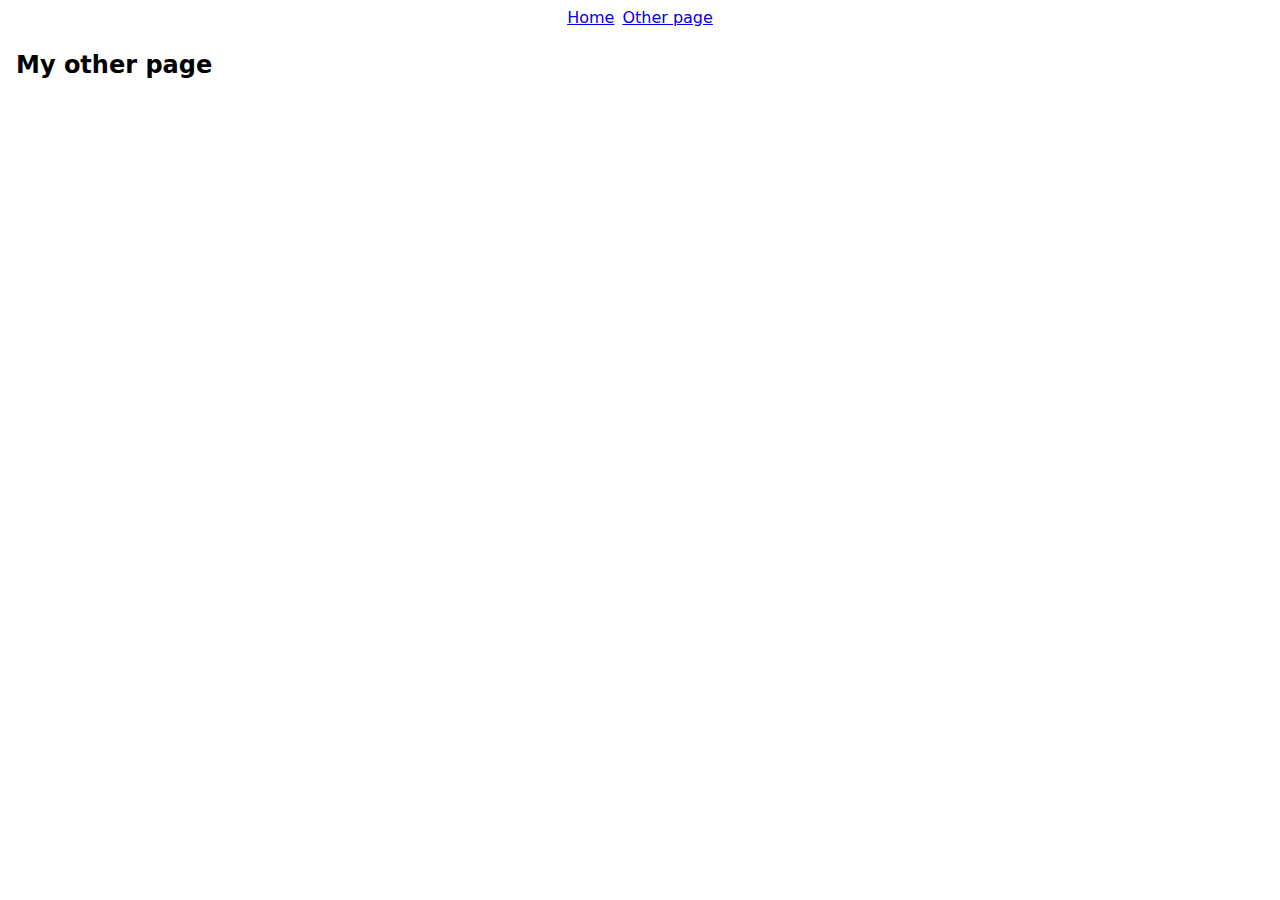
<file: Adjustment Summary.html>
<!DOCTYPE html>
<html lang="en">
  <head>
    <title>Other page</title>
    <meta charset="UTF-8" />
    <meta name="viewport" content="width=device-width" />
    <link rel="stylesheet" href="styles.css" />
    <script type="module" src="script.js"></script>
  </head>
  <body>
    <nav>
      <a href="/">Home</a>
      <a href="/Adjustment Summary.html" aria-current="page">Other page</a>
    </nav>
    <main>
      <h1>My other page</h1>
    </main>
  </body>
</html>
</file>
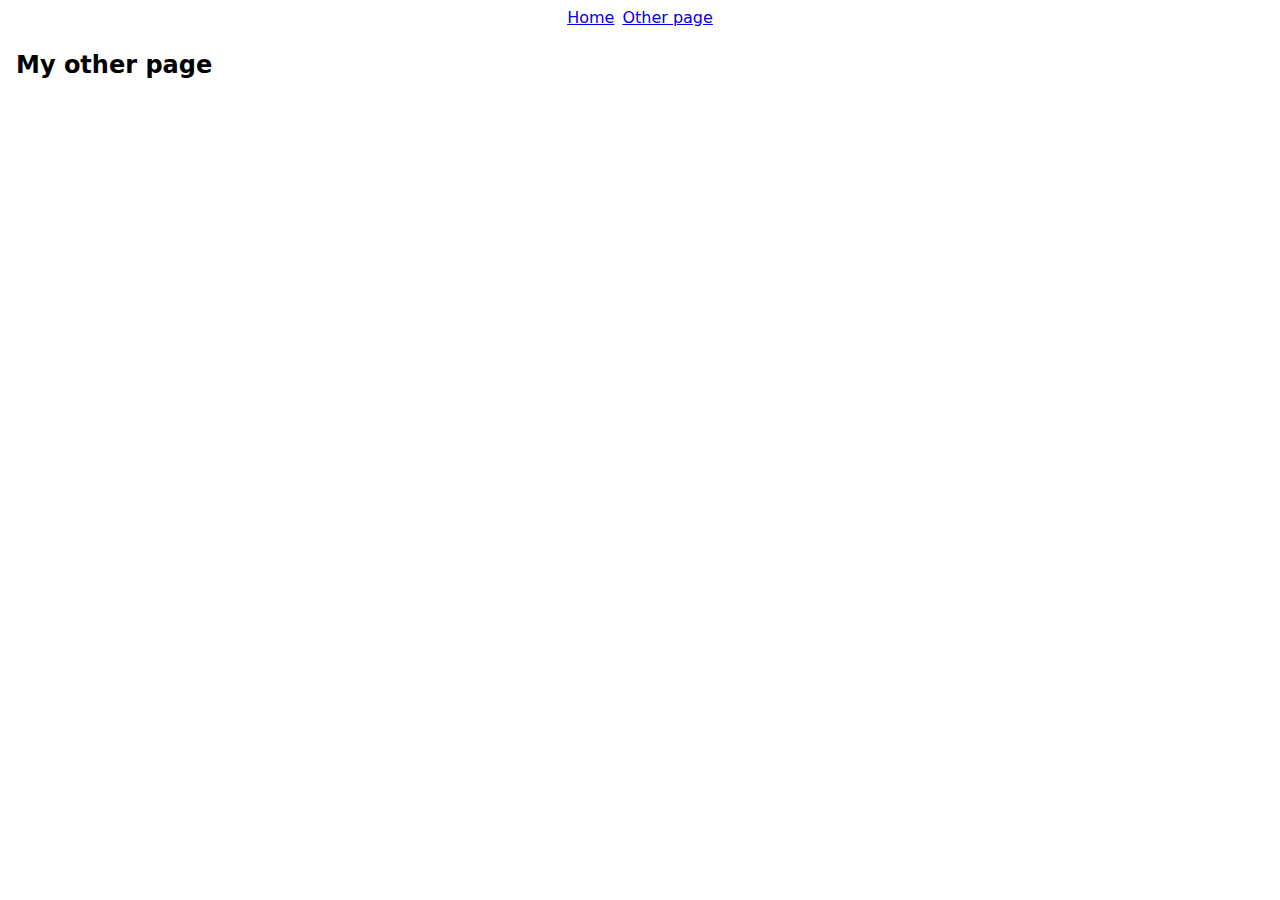
<file: Timecard Summary.html>
<!DOCTYPE html>
<html lang="en">
  <head>
    <title>Other page</title>
    <meta charset="UTF-8" />
    <meta name="viewport" content="width=device-width" />
    <link rel="stylesheet" href="styles.css" />
    <script type="module" src="script.js"></script>
  </head>
  <body>
    <nav>
      <a href="/">Home</a>
      <a href="/page2.html" aria-current="page">Other page</a>
    </nav>
    <main>
      <h1>My other page</h1>
    </main>
  </body>
</html>
</file>
<file: styles.css>
*{
  margin:0;
  padding:0;
}

body {
  margin: 0;
  font-family: system-ui, sans-serif;
  color: black;
  background-color: white;
}

nav {
  display: flex;
  flex-wrap: wrap;
  align-items: center;
  justify-content: center;
  padding: 0.5rem;
  gap: 0.5rem;
  
  
}
.nav-list{
  width:100;
  display:flex;
  align-items:center;
  background-color:blue;
  
  
}

.nav-list li{
  list-style:none;
  padding:30px 30px;
  
}
nav-list li a {
  display: inline-block;
  min-width: 9rem;
  padding: 0.5rem;
  border-radius: 0.2rem;
  border: solid 1px #aaa;
  text-align: center;
  text-decoration: none;
 
}
.nav-list li a:hover{
  color:grey;
 }

 

main {
  padding: 1rem;
}
.rightnav{
  width:100;
  text-align:right;
 color:blue
}
.Container{
  background-color: lightblue;
  height:90vh;
  width:80vw;
  margin:144px auto;
  display:flex;
}
.Welcome{
text-align: center;
}

.PageHeader{
  color:blue
}

.ReportSelf{
color:black;
font-family: Arial,Helvetica,sans-serif;
    font-size: 15px;
    background-color :blue;
}

.HeaderText{
  color:black;
font-family: Arial,Helvetica,sans-serif;
    font-size: 15px;
    background-color :blue;
}
.TableItemLine{
  color:blue;
}

.height{
  background-color: lightblue;
}

h1 {
  font-weight: bold;
  font-size: 1.5rem;
}
</file>
